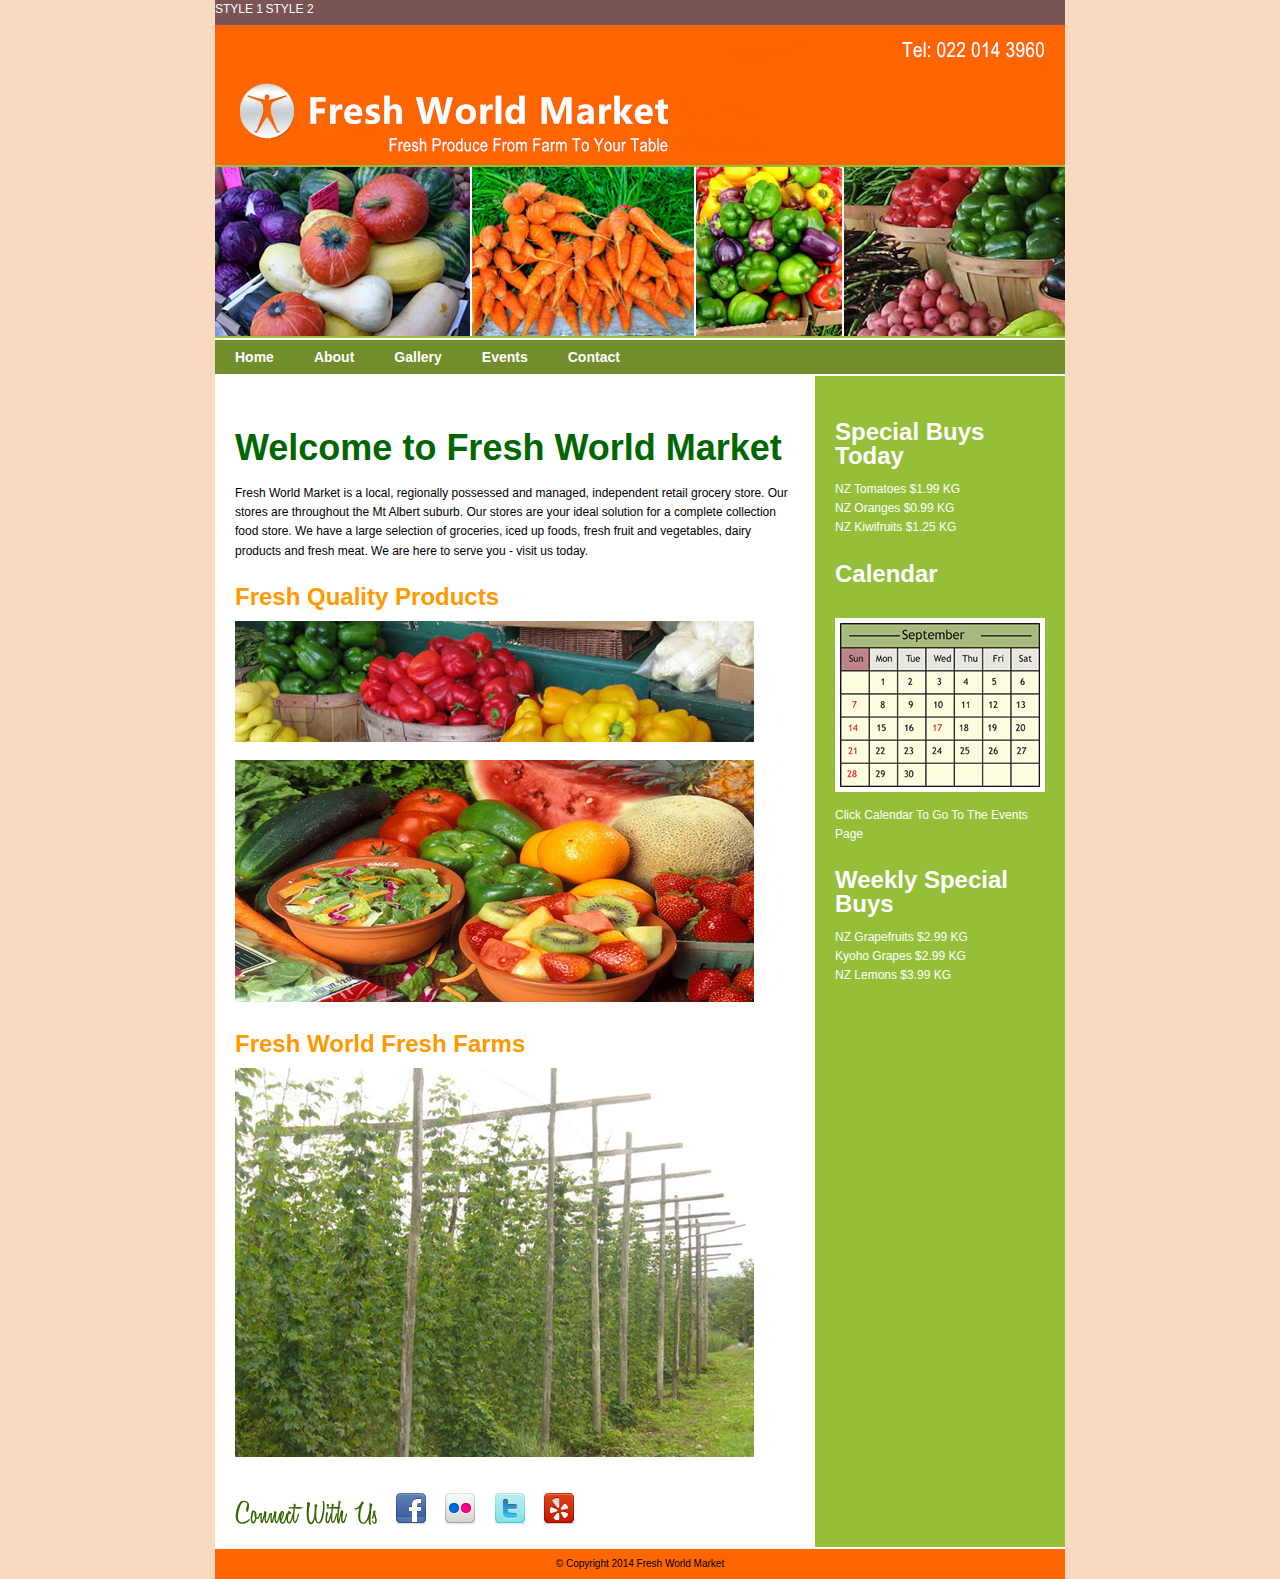
<file: index.html>
<!DOCTYPE HTML>
<html><!-- InstanceBegin template="/Templates/main.dwt" codeOutsideHTMLIsLocked="false" -->

<head>	
     <link rel="stylesheet" type="text/css"  href="css/styles.css"/>
    
	<script type="text/javascript">
      function changeCSS(cssFile) {
 
        var oldlink = document.getElementsByTagName("link").item(0);
 
        var newlink = document.createElement("link")
        newlink.setAttribute("rel", "stylesheet");
        newlink.setAttribute("type", "text/css");
        newlink.setAttribute("href", cssFile);
 
        document.getElementsByTagName("head").item(0).replaceChild(newlink, oldlink);
      }
    </script>

     <!--Serch Engine Optimizition for the brower use-->
    <meta http-equiv="Content-Type" content="text/html; charset=utf-8" />
	<meta http-equiv="Content-Type" content="cache" />
	
    <!-- InstanceBeginEditable name="doctitle" -->
	<title>Fresh World Market</title>
	<!-- InstanceEndEditable -->
	

<!-- InstanceBeginEditable name="head" -->
<!-- InstanceEndEditable -->
</head>

<body>

<div id="wrapper">      <!--wrapper div containing all of the other divs below-->
	
		<div id="top"><!-- InstanceBeginEditable name="top" -->
        <a href="#" onclick="changeCSS('css/styles.css');">STYLE 1</a> 
        <a href="#" onclick="changeCSS('css/styles2.css');">STYLE 2</a>
		<!-- InstanceEndEditable --></div>
		
		<div id="banner">    <!--constraint the design in the particular area in the browser-->
		     <img src="images/banner.jpg" />
	</div>
		
		<div id="subbanner">
		     <img src="images/farmers-market-collage.jpg" />
		</div>
		
		<div id="topnav">
			<ul>
                 <li><a href="index.html">Home</a></li>
                 <li><a href="about.html">About</a></li>                 
                 <li><a href="gallery.html">Gallery</a></li>
                 <li><a href="events.html">Events</a></li>                 
                 <li><a href="contact.html">Contact</a></li>
            </ul>
		</div>
						
        <div id="content"><!-- InstanceBeginEditable name="content" -->
            <h1> Welcome to Fresh World Market</h1>
            <p> Fresh World Market is a local, regionally possessed and managed, independent retail grocery store. Our stores are throughout the Mt Albert suburb. Our stores are your ideal solution for a complete collection food store. We have a large selection of groceries, iced up foods, fresh fruit and vegetables, dairy products and fresh meat. We are here to serve you - visit us today. </p>
            <h2> Fresh Quality Products </h2>
            <p><img src="images/farmers-market-collage-small.jpg" alt="chilles" /></p>
            <p><img src="images/farmers-market-collage-small_1.jpg" alt="fruits and vegetables" /></p>
            <h2> Fresh World Fresh Farms </h2>
            <p><img src="images/Farm_1.jpg" alt="self-owned farm" /></p>
        <!-- InstanceEndEditable -->
            <div id="social-media">
                     <ul>
                          <li><img src="images/icons/connect.png" /></li>
                          <li><a href="https://www.facebook.com"><img src="images/icons/facebook_32.png" />
                              </a></li>
                          <li><a href="https://www.flickr.com"><img src="images/icons/flickr_32.png" /></a></li>                          <li><a href="https://twitter.com"><img src="images/icons/twitter_32.png" /></a></li>
                          <li><a href="http://www.yelp.co.nz"><img src="images/icons/yelp_32.png" /></a></li>                          
                     </ul>
                </div>
            
        </div>
            
        <div id="rightside"><!-- InstanceBeginEditable name="sidebar-top" -->
            <h2>Special Buys Today</h2>
            <p> NZ Tomatoes $1.99 KG <br>
                NZ Oranges  $0.99 KG <br>
                NZ Kiwifruits $1.25 KG </p>
        <!-- InstanceEndEditable -->
            <h2> Calendar </h2>
             <a href="events.html"><img src="images/calendar.jpg" alt="Calendar" /></a>
		    <p>Click Calendar To Go To The Events Page</p>
		    <!-- InstanceBeginEditable name="sidebar-bottom" -->
             <h2>Weekly Special Buys</h2>
             <p> NZ Grapefruits $2.99 KG <br>
                 Kyoho Grapes  $2.99 KG <br>
                 NZ Lemons $3.99 KG </p>
             <!-- InstanceEndEditable --></div>
	
		<div id="footer">
	        <p>&copy; Copyright 2014 Fresh World Market </p>
		</div>
        
   </div>

</body>
<!-- InstanceEnd --></html>
</file>
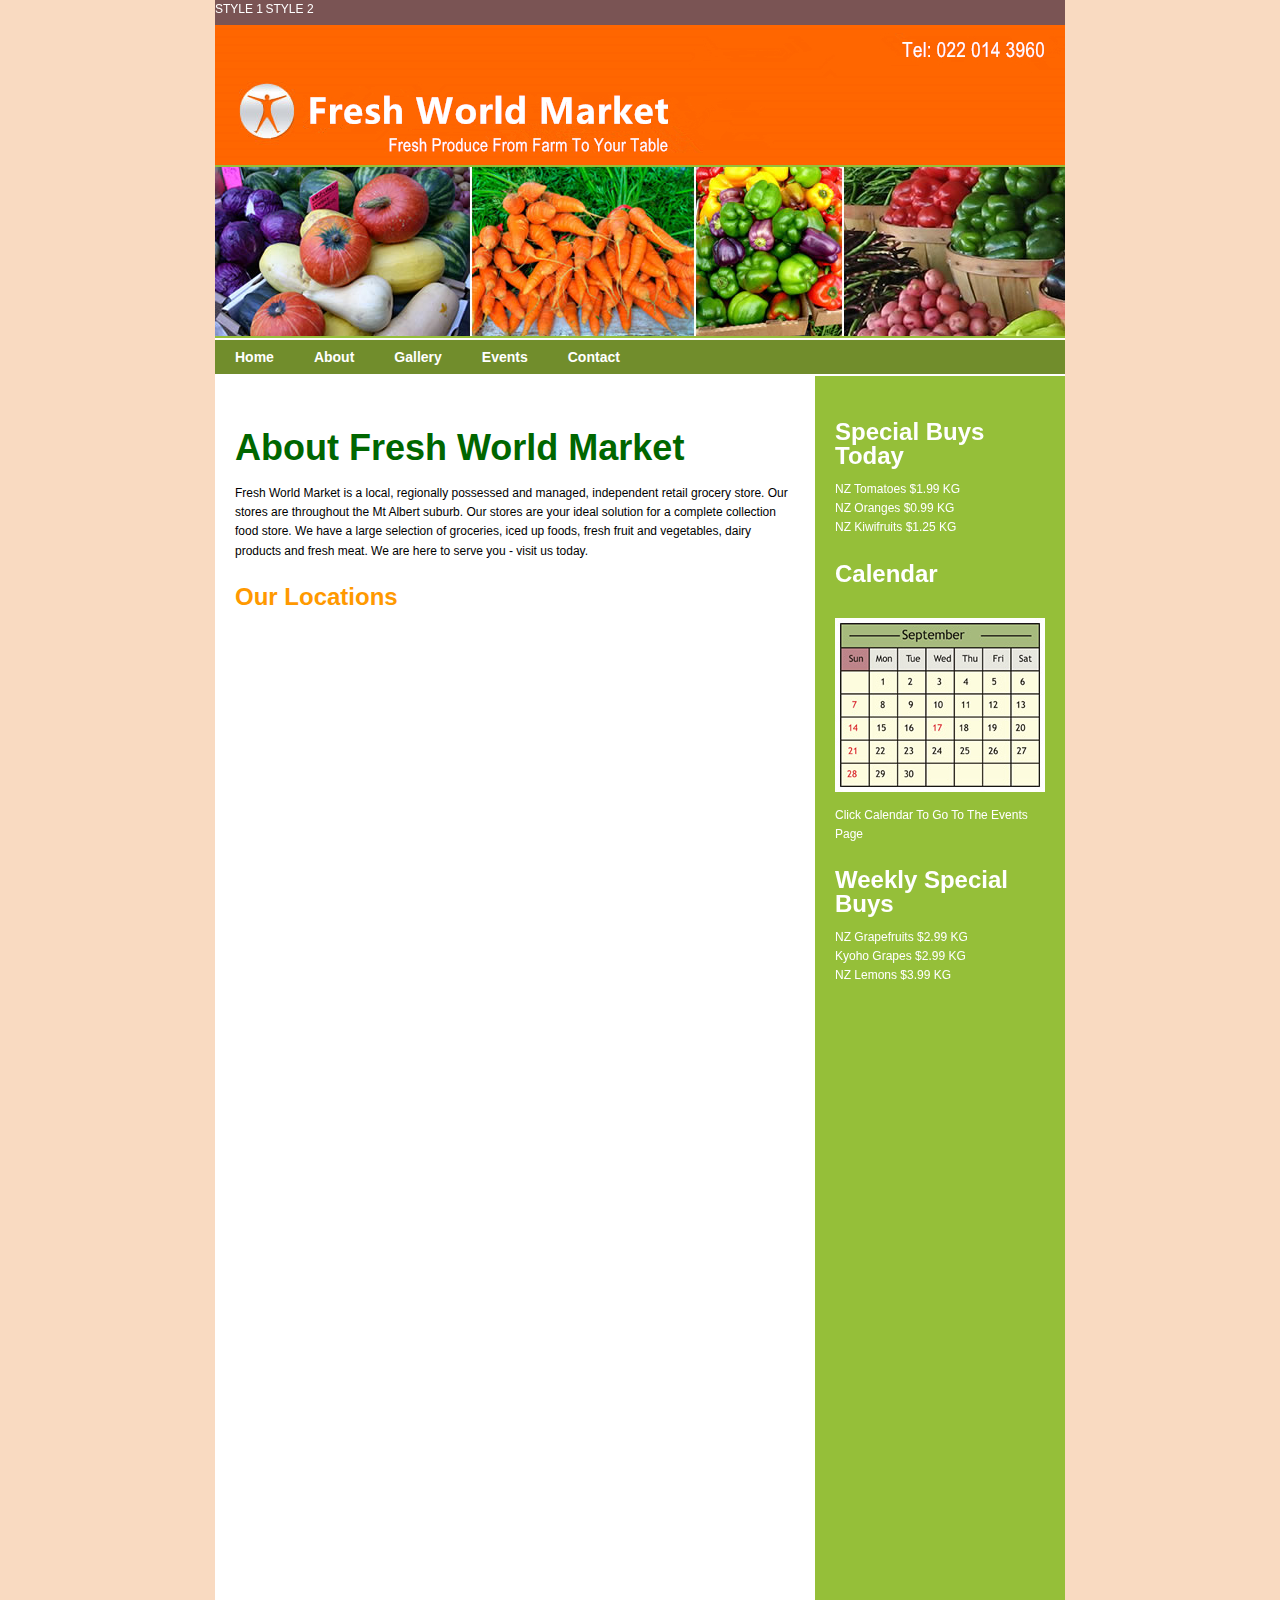
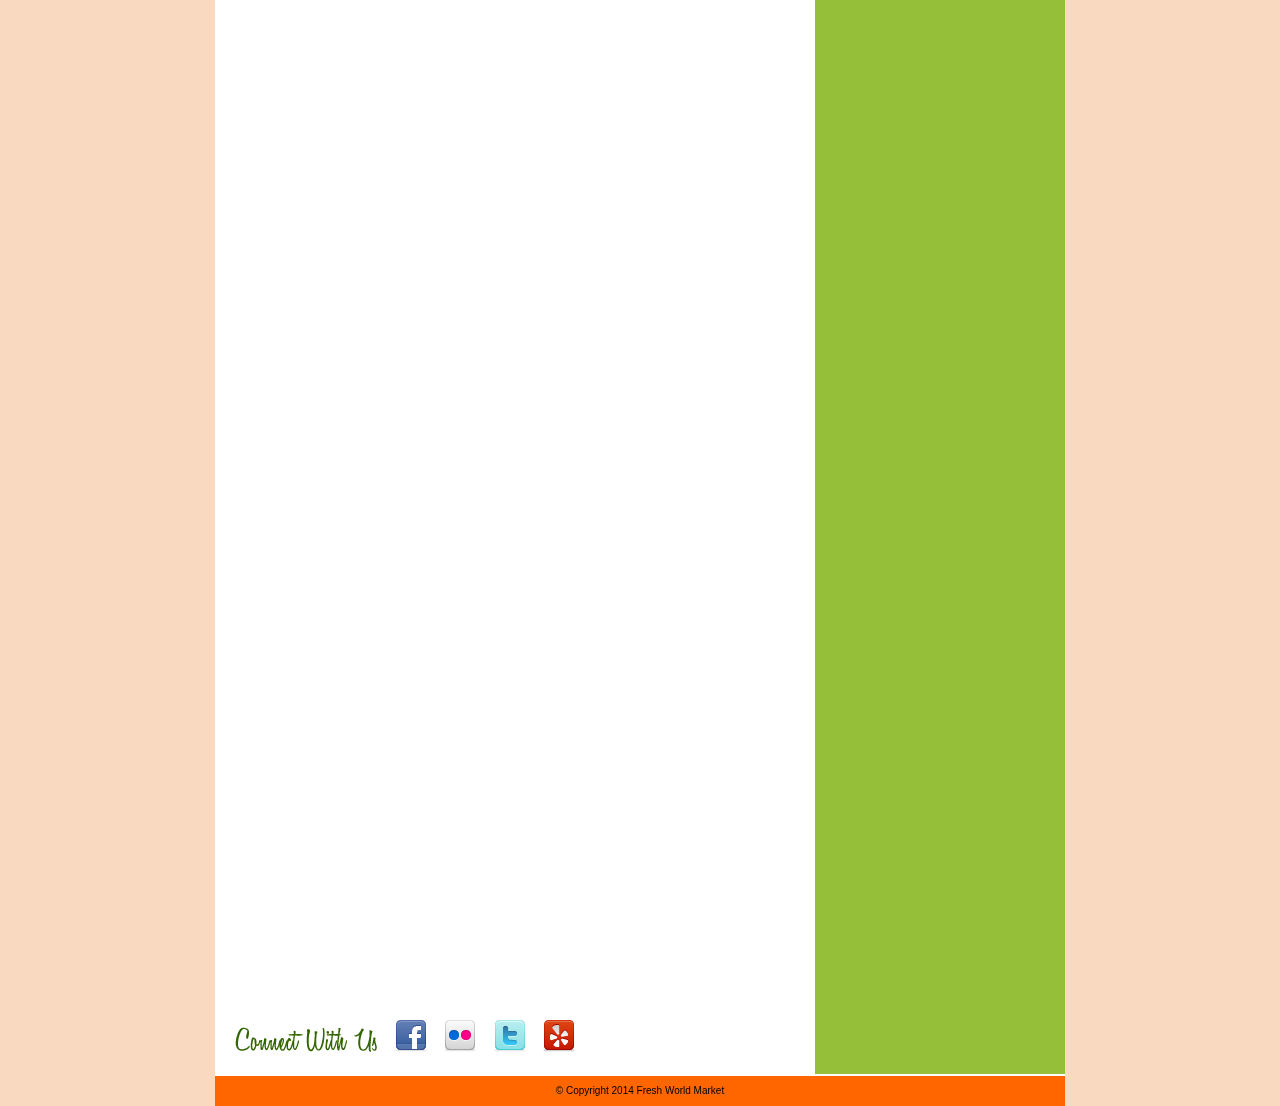
<file: about.html>
<!DOCTYPE HTML>
<html><!-- InstanceBegin template="/Templates/main.dwt" codeOutsideHTMLIsLocked="false" -->

<head>	
     <link rel="stylesheet" type="text/css"  href="css/styles.css"/>
    
	<script type="text/javascript">
      function changeCSS(cssFile) {
 
        var oldlink = document.getElementsByTagName("link").item(0);
 
        var newlink = document.createElement("link")
        newlink.setAttribute("rel", "stylesheet");
        newlink.setAttribute("type", "text/css");
        newlink.setAttribute("href", cssFile);
 
        document.getElementsByTagName("head").item(0).replaceChild(newlink, oldlink);
      }
    </script>

     <!--Serch Engine Optimizition for the brower use-->
    <meta http-equiv="Content-Type" content="text/html; charset=utf-8" />
	<meta http-equiv="Content-Type" content="cache" />
	
    <!-- InstanceBeginEditable name="doctitle" -->
	<title>About Us | Fresh World Market</title>
	<!-- InstanceEndEditable -->
	

<!-- InstanceBeginEditable name="head" -->
<!-- InstanceEndEditable -->
</head>

<body>

<div id="wrapper">      <!--wrapper div containing all of the other divs below-->
	
		<div id="top"><!-- InstanceBeginEditable name="top" -->
        <a href="#" onclick="changeCSS('css/styles.css');">STYLE 1</a> 
        <a href="#" onclick="changeCSS('css/styles2.css');">STYLE 2</a>
		<!-- InstanceEndEditable --></div>
		
		<div id="banner">    <!--constraint the design in the particular area in the browser-->
		     <img src="images/banner.jpg" />
	</div>
		
		<div id="subbanner">
		     <img src="images/farmers-market-collage.jpg" />
		</div>
		
		<div id="topnav">
			<ul>
                 <li><a href="index.html">Home</a></li>
                 <li><a href="about.html">About</a></li>                 
                 <li><a href="gallery.html">Gallery</a></li>
                 <li><a href="events.html">Events</a></li>                 
                 <li><a href="contact.html">Contact</a></li>
            </ul>
		</div>
						
        <div id="content"><!-- InstanceBeginEditable name="content" -->
            <h1> About Fresh World Market</h1>
            <p> Fresh World Market is a local, regionally possessed and managed, independent retail grocery store. Our stores are throughout the Mt Albert suburb. Our stores are your ideal solution for a complete collection food store. We have a large selection of groceries, iced up foods, fresh fruit and vegetables, dairy products and fresh meat. We are here to serve you - visit us today. </p>
            <h2>Our Locations</h2>
            <p>
           <iframe src="https://www.google.com/maps/embed?pb=!1m18!1m12!1m3!1d3191.3228959729263!2d174.71647670000002!3d-36.88262299999993!2m3!1f0!2f0!3f0!3m2!1i1024!2i768!4f13.1!3m3!1m2!1s0x6d0d46e3d2b0b0ad%3A0x7465bd02911d0794!2s25+Lloyd+Ave%2C+Mt+Albert%2C+Auckland+1025!5e0!3m2!1sen!2snz!4v1409995905659" width="475" height="380" frameborder="0" style="border:0"></iframe>
            </p>
            <iframe src="https://www.google.com/maps/embed?pb=!1m18!1m12!1m3!1d6381.538694721979!2d174.70452419572965!3d-36.89586576188065!2m3!1f0!2f0!3f0!3m2!1i1024!2i768!4f13.1!3m3!1m2!1s0x6d0d46c422807071%3A0x8f75d2e83d7d2f7b!2s1205+New+North+Rd%2C+Mt+Albert%2C+Auckland+1025!5e0!3m2!1sen!2snz!4v1409996310497" width="475" height="380" frameborder="0" style="border:0"></iframe>
            <p>
            <iframe src="https://www.google.com/maps/embed?pb=!1m18!1m12!1m3!1d3190.8597375618288!2d174.7271809!3d-36.89370359999998!2m3!1f0!2f0!3f0!3m2!1i1024!2i768!4f13.1!3m3!1m2!1s0x6d0d46f72772d301%3A0xc10563934c74d6ad!2s160+Mt+Albert+Rd%2C+Mt+Albert%2C+Auckland+1025!5e0!3m2!1sen!2snz!4v1409996421673" width="475" height="380" frameborder="0" style="border:0"></iframe>
            </p>
            <p>
            <iframe src="https://www.google.com/maps/embed?pb=!1m18!1m12!1m3!1d797.8184218634538!2d174.73288200000002!3d-36.88380039999994!2m3!1f0!2f0!3f0!3m2!1i1024!2i768!4f13.1!3m3!1m2!1s0x6d0d4655a2573e2d%3A0x9b39bf47a027bc45!2s75+St+Lukes+Rd%2C+Mt+Albert%2C+Auckland+1025!5e0!3m2!1sen!2snz!4v1409996556901" width="475" height="380" frameborder="0" style="border:0"></iframe>
            </p>
            <p>
            <iframe src="https://www.google.com/maps/embed?pb=!1m18!1m12!1m3!1d3191.880629245561!2d174.72574390000003!3d-36.869275999999935!2m3!1f0!2f0!3f0!3m2!1i1024!2i768!4f13.1!3m3!1m2!1s0x6d0d470f50e803af%3A0x1300ef6106ee7681!2sUrban+Route+9%2C+Mt+Albert%2C+Auckland+1025!5e0!3m2!1sen!2snz!4v1409996634939" width="475" height="380" frameborder="0" style="border:0"></iframe>
            </p>
        <!-- InstanceEndEditable -->
            <div id="social-media">
                     <ul>
                          <li><img src="images/icons/connect.png" /></li>
                          <li><a href="https://www.facebook.com"><img src="images/icons/facebook_32.png" />
                              </a></li>
                          <li><a href="https://www.flickr.com"><img src="images/icons/flickr_32.png" /></a></li>                          <li><a href="https://twitter.com"><img src="images/icons/twitter_32.png" /></a></li>
                          <li><a href="http://www.yelp.co.nz"><img src="images/icons/yelp_32.png" /></a></li>                          
                     </ul>
                </div>
            
        </div>
            
        <div id="rightside"><!-- InstanceBeginEditable name="sidebar-top" -->
            <h2>Special Buys Today</h2>
            <p> NZ Tomatoes $1.99 KG <br>
                NZ Oranges  $0.99 KG <br>
                NZ Kiwifruits $1.25 KG </p>
        <!-- InstanceEndEditable -->
            <h2> Calendar </h2>
             <a href="events.html"><img src="images/calendar.jpg" alt="Calendar" /></a>
		    <p>Click Calendar To Go To The Events Page</p>
		    <!-- InstanceBeginEditable name="sidebar-bottom" -->
             <h2>Weekly Special Buys</h2>
             <p> NZ Grapefruits $2.99 KG <br>
                 Kyoho Grapes  $2.99 KG <br>
                 NZ Lemons $3.99 KG </p>
             <!-- InstanceEndEditable --></div>
	
		<div id="footer">
	        <p>&copy; Copyright 2014 Fresh World Market </p>
		</div>
        
   </div>

</body>
<!-- InstanceEnd --></html>
</file>
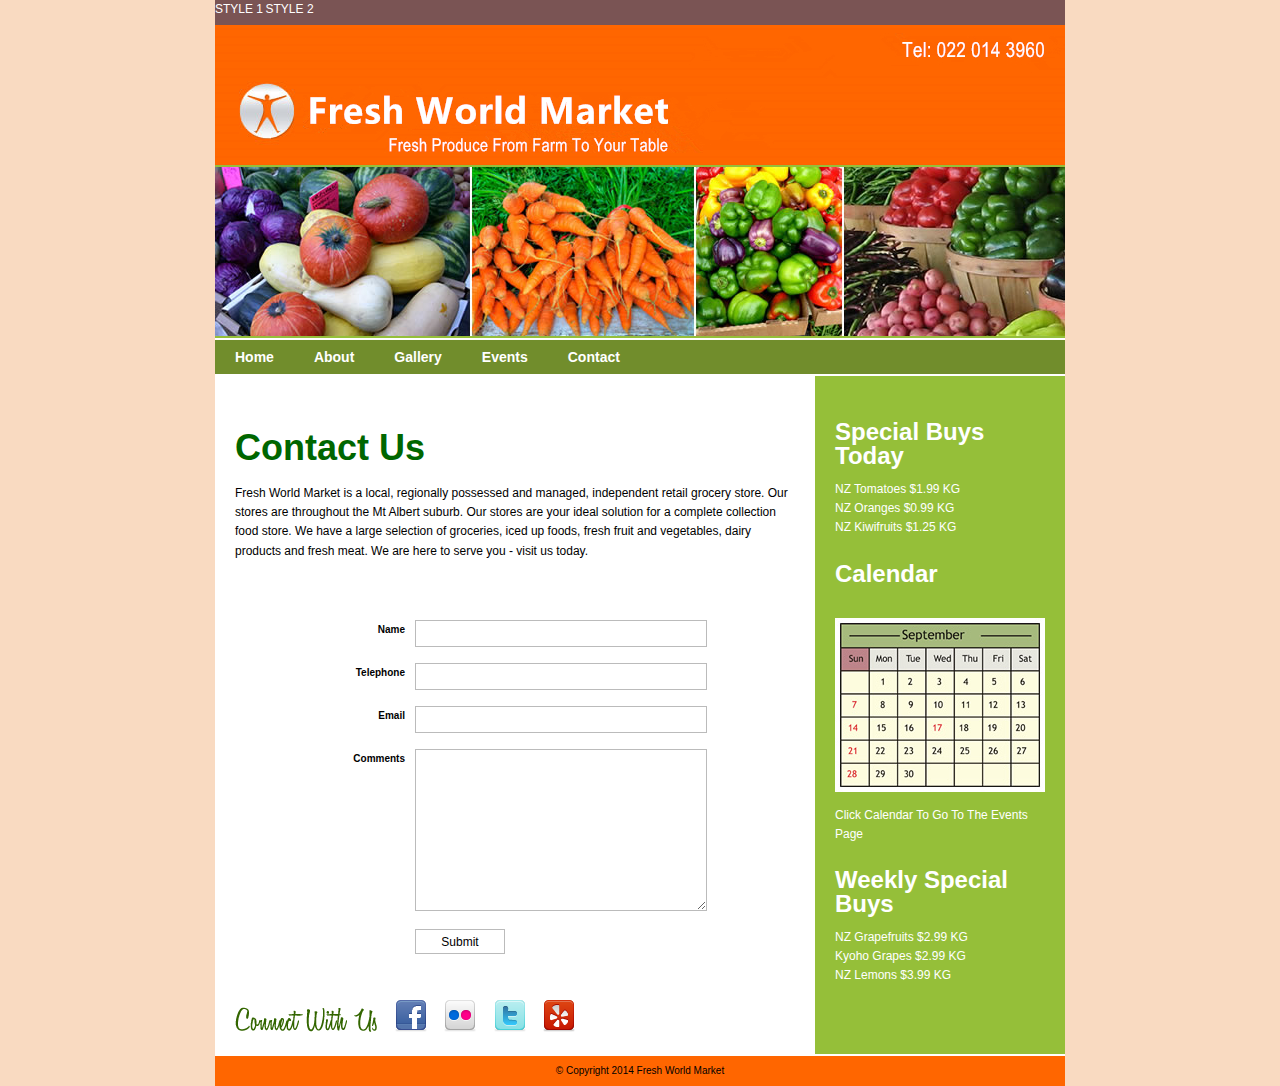
<file: contact.html>
<!DOCTYPE HTML>
<html><!-- InstanceBegin template="/Templates/main.dwt" codeOutsideHTMLIsLocked="false" -->

<head>	
     <link rel="stylesheet" type="text/css"  href="css/styles.css"/>
    
	<script type="text/javascript">
      function changeCSS(cssFile) {
 
        var oldlink = document.getElementsByTagName("link").item(0);
 
        var newlink = document.createElement("link")
        newlink.setAttribute("rel", "stylesheet");
        newlink.setAttribute("type", "text/css");
        newlink.setAttribute("href", cssFile);
 
        document.getElementsByTagName("head").item(0).replaceChild(newlink, oldlink);
      }
    </script>

     <!--Serch Engine Optimizition for the brower use-->
    <meta http-equiv="Content-Type" content="text/html; charset=utf-8" />
	<meta http-equiv="Content-Type" content="cache" />
	
    <!-- InstanceBeginEditable name="doctitle" -->
	<title>Contact Us | Fresh World Market</title>
	<!-- InstanceEndEditable -->
	

<!-- InstanceBeginEditable name="head" -->
	<script type="text/javascript">
    function MM_validateForm() { 
      if (document.getElementById){
        var i,p,q,nm,test,num,min,max,errors='',args=MM_validateForm.arguments;
        for (i=0; i<(args.length-2); i+=3) { test=args[i+2]; val=document.getElementById(args[i]);
          if (val) { nm=val.name; if ((val=val.value)!="") {
            if (test.indexOf('isEmail')!=-1) { p=val.indexOf('@');
              if (p<1 || p==(val.length-1)) errors+='- '+nm+' must contain an e-mail address.\n';
            } else if (test!='R') { num = parseFloat(val);
              if (isNaN(val)) errors+='- '+nm+' must contain a number.\n';
              if (test.indexOf('inRange') != -1) { p=test.indexOf(':');
                min=test.substring(8,p); max=test.substring(p+1);
                if (num<min || max<num) errors+='- '+nm+' must contain a number between '+min+' and '+max+'.\n';
          } } } else if (test.charAt(0) == 'R') errors += '- '+nm+' is a required field.\n'; }
        } if (errors) alert('The following error(s) occurred:\n'+errors);
        document.MM_returnValue = (errors == '');
    } }
    </script>
<!-- InstanceEndEditable -->
</head>

<body>

<div id="wrapper">      <!--wrapper div containing all of the other divs below-->
	
		<div id="top"><!-- InstanceBeginEditable name="top" -->
        <a href="#" onclick="changeCSS('css/styles.css');">STYLE 1</a> 
        <a href="#" onclick="changeCSS('css/styles2.css');">STYLE 2</a>
		<!-- InstanceEndEditable --></div>
		
		<div id="banner">    <!--constraint the design in the particular area in the browser-->
		     <img src="images/banner.jpg" />
	</div>
		
		<div id="subbanner">
		     <img src="images/farmers-market-collage.jpg" />
		</div>
		
		<div id="topnav">
			<ul>
                 <li><a href="index.html">Home</a></li>
                 <li><a href="about.html">About</a></li>                 
                 <li><a href="gallery.html">Gallery</a></li>
                 <li><a href="events.html">Events</a></li>                 
                 <li><a href="contact.html">Contact</a></li>
            </ul>
		</div>
						
        <div id="content"><!-- InstanceBeginEditable name="content" -->
            <h1>Contact Us</h1>
            <p> Fresh World Market is a local, regionally possessed and managed, independent retail grocery store. Our stores are throughout the Mt Albert suburb. Our stores are your ideal solution for a complete collection food store. We have a large selection of groceries, iced up foods, fresh fruit and vegetables, dairy products and fresh meat. We are here to serve you - visit us today. </p>
            <br>
            <br>
            <br>
            
             <form action="" method="post" name="Fresh World Contact Form" onSubmit="MM_validateForm('name','','R','telephone','','RinRange10000:99999','email','','RisEmail','comments','','R');return document.MM_returnValue">
                <ol>
                  <li><label for="name">Name</label>
                  <input type="text" name="name" id="name"></li>
                  
                  <li><label for="telephone">Telephone</label>
                  <input type="text" name="telephone" id="telephone"></li>
                  
                  <li><label for="email">Email</label>
                  <input type="text" name="email" id="email"></li>
                  
                  <li><label for="comments">Comments</label>
                  <textarea name="comments" id="comments" cols="45" rows="5"></textarea></li>
                  
                  <li><input name="submit" type="submit" class="submit" id="submit" value="Submit"></li>
                </ol>  
            </form>
            
        <!-- InstanceEndEditable -->
            <div id="social-media">
                     <ul>
                          <li><img src="images/icons/connect.png" /></li>
                          <li><a href="https://www.facebook.com"><img src="images/icons/facebook_32.png" />
                              </a></li>
                          <li><a href="https://www.flickr.com"><img src="images/icons/flickr_32.png" /></a></li>                          <li><a href="https://twitter.com"><img src="images/icons/twitter_32.png" /></a></li>
                          <li><a href="http://www.yelp.co.nz"><img src="images/icons/yelp_32.png" /></a></li>                          
                     </ul>
                </div>
            
        </div>
            
        <div id="rightside"><!-- InstanceBeginEditable name="sidebar-top" -->
            <h2>Special Buys Today</h2>
            <p> NZ Tomatoes $1.99 KG <br>
                NZ Oranges  $0.99 KG <br>
                NZ Kiwifruits $1.25 KG </p>
        <!-- InstanceEndEditable -->
            <h2> Calendar </h2>
             <a href="events.html"><img src="images/calendar.jpg" alt="Calendar" /></a>
		    <p>Click Calendar To Go To The Events Page</p>
		    <!-- InstanceBeginEditable name="sidebar-bottom" -->
             <h2>Weekly Special Buys</h2>
             <p> NZ Grapefruits $2.99 KG <br>
                 Kyoho Grapes  $2.99 KG <br>
                 NZ Lemons $3.99 KG </p>
             <!-- InstanceEndEditable --></div>
	
		<div id="footer">
	        <p>&copy; Copyright 2014 Fresh World Market </p>
		</div>
        
   </div>

</body>
<!-- InstanceEnd --></html>
</file>
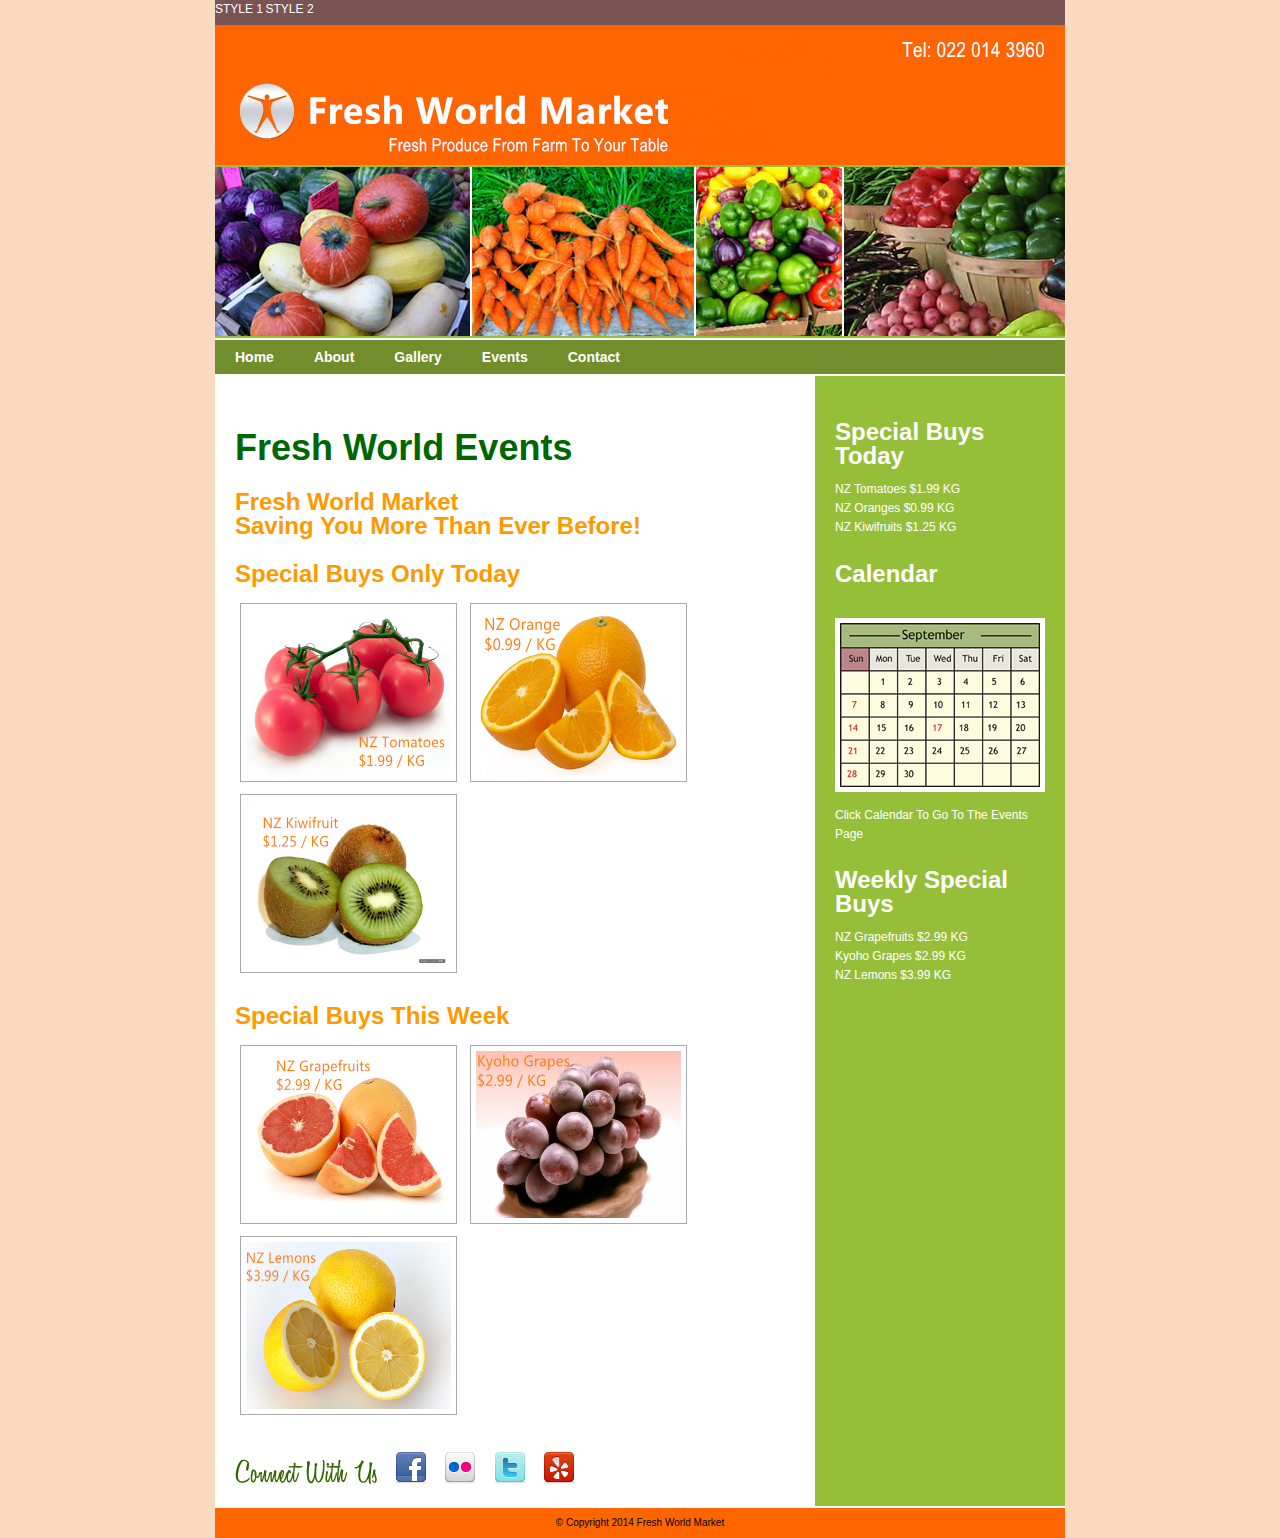
<file: events.html>
<!DOCTYPE HTML>
<html><!-- InstanceBegin template="/Templates/main.dwt" codeOutsideHTMLIsLocked="false" -->

<head>	
     <link rel="stylesheet" type="text/css"  href="css/styles.css"/>
    
	<script type="text/javascript">
      function changeCSS(cssFile) {
 
        var oldlink = document.getElementsByTagName("link").item(0);
 
        var newlink = document.createElement("link")
        newlink.setAttribute("rel", "stylesheet");
        newlink.setAttribute("type", "text/css");
        newlink.setAttribute("href", cssFile);
 
        document.getElementsByTagName("head").item(0).replaceChild(newlink, oldlink);
      }
    </script>

     <!--Serch Engine Optimizition for the brower use-->
    <meta http-equiv="Content-Type" content="text/html; charset=utf-8" />
	<meta http-equiv="Content-Type" content="cache" />
	
    <!-- InstanceBeginEditable name="doctitle" -->
	<title>Events |  Fresh World Market</title>
    
    <script type="text/javascript" src="js/jquery.js"></script>
    
     <script src="js/media-gallery.js" type="text/javascript" charset="utf-8"></script>
     <link rel="stylesheet" href="css/media-gallery.css" rel="stylesheet" type="text/css"  media="screen"/>
     
      <script type="text/javascript" charset="utf-8">
      $(document).ready(function(){
        $("a[rel^='gallery']").prettyPhoto({ overlay_gallery: false, });
        
      });
    </script>
	<!-- InstanceEndEditable -->
	

<!-- InstanceBeginEditable name="head" -->
<!-- InstanceEndEditable -->
</head>

<body>

<div id="wrapper">      <!--wrapper div containing all of the other divs below-->
	
		<div id="top"><!-- InstanceBeginEditable name="top" --><a href="#" onclick="changeCSS('css/styles.css');">STYLE 1</a> <a href="#" onclick="changeCSS('css/styles2.css');">STYLE 2</a><!-- InstanceEndEditable --></div>
		
		<div id="banner">    <!--constraint the design in the particular area in the browser-->
		     <img src="images/banner.jpg" />
	</div>
		
		<div id="subbanner">
		     <img src="images/farmers-market-collage.jpg" />
		</div>
		
		<div id="topnav">
			<ul>
                 <li><a href="index.html">Home</a></li>
                 <li><a href="about.html">About</a></li>                 
                 <li><a href="gallery.html">Gallery</a></li>
                 <li><a href="events.html">Events</a></li>                 
                 <li><a href="contact.html">Contact</a></li>
            </ul>
		</div>
						
        <div id="content"><!-- InstanceBeginEditable name="content" -->
            <h1> Fresh World Events</h1>
            <h2> Fresh World Market<br>
                Saving You More Than Ever Before!</h2>
            
             <div id="gallery">    
               <h2> Special Buys Only Today</h2>
                    <ul class="gallery clearfix">
                        <li><a href="images/e1.jpg" rel="gallery[gallery1]"><img src="images/e1.jpg" width="205" height="167" alt="Tomatoes" /></a></li>
                        <li><a href="images/e2.jpg" rel="gallery[gallery1]"><img src="images/e2.jpg" width="205" height="167" alt="Oranges " /></a></li>
                        <li><a href="images/e3.jpg" rel="gallery[gallery1]"><img src="images/e3.jpg" width="205" height="167" alt="Kiwifruit" /></a></li>
                    </ul>                
                
                <h2> Special Buys This Week</h2>
                    <ul class="gallery clearfix">
                        <li><a href="images/e4.jpg" rel="gallery[gallery2]"><img src="images/e4.jpg" width="205" height="167" alt="Grapefruits" /></a></li>
                        <li><a href="images/e5.jpg" rel="gallery[gallery2]"><img src="images/e5.jpg" width="205" height="167" alt="Grapes" /></a></li>
                        <li><a href="images/e6.jpg" rel="gallery[gallery2]"><img src="images/e6.jpg" width="205" height="167" alt="Lemons" /></a></li>
                    </ul>        
                
            </div>
        <!-- InstanceEndEditable -->
            <div id="social-media">
                     <ul>
                          <li><img src="images/icons/connect.png" /></li>
                          <li><a href="https://www.facebook.com"><img src="images/icons/facebook_32.png" />
                              </a></li>
                          <li><a href="https://www.flickr.com"><img src="images/icons/flickr_32.png" /></a></li>                          <li><a href="https://twitter.com"><img src="images/icons/twitter_32.png" /></a></li>
                          <li><a href="http://www.yelp.co.nz"><img src="images/icons/yelp_32.png" /></a></li>                          
                     </ul>
                </div>
            
        </div>
            
        <div id="rightside"><!-- InstanceBeginEditable name="sidebar-top" -->
            <h2>Special Buys Today</h2>
            <p> NZ Tomatoes $1.99 KG <br>
                NZ Oranges  $0.99 KG <br>
                NZ Kiwifruits $1.25 KG </p>
        <!-- InstanceEndEditable -->
            <h2> Calendar </h2>
             <a href="events.html"><img src="images/calendar.jpg" alt="Calendar" /></a>
		    <p>Click Calendar To Go To The Events Page</p>
		    <!-- InstanceBeginEditable name="sidebar-bottom" -->
             <h2>Weekly Special Buys</h2>
             <p> NZ Grapefruits $2.99 KG <br>
                 Kyoho Grapes  $2.99 KG <br>
                 NZ Lemons $3.99 KG </p>
             <!-- InstanceEndEditable --></div>
	
		<div id="footer">
	        <p>&copy; Copyright 2014 Fresh World Market </p>
		</div>
        
   </div>

</body>
<!-- InstanceEnd --></html>
</file>
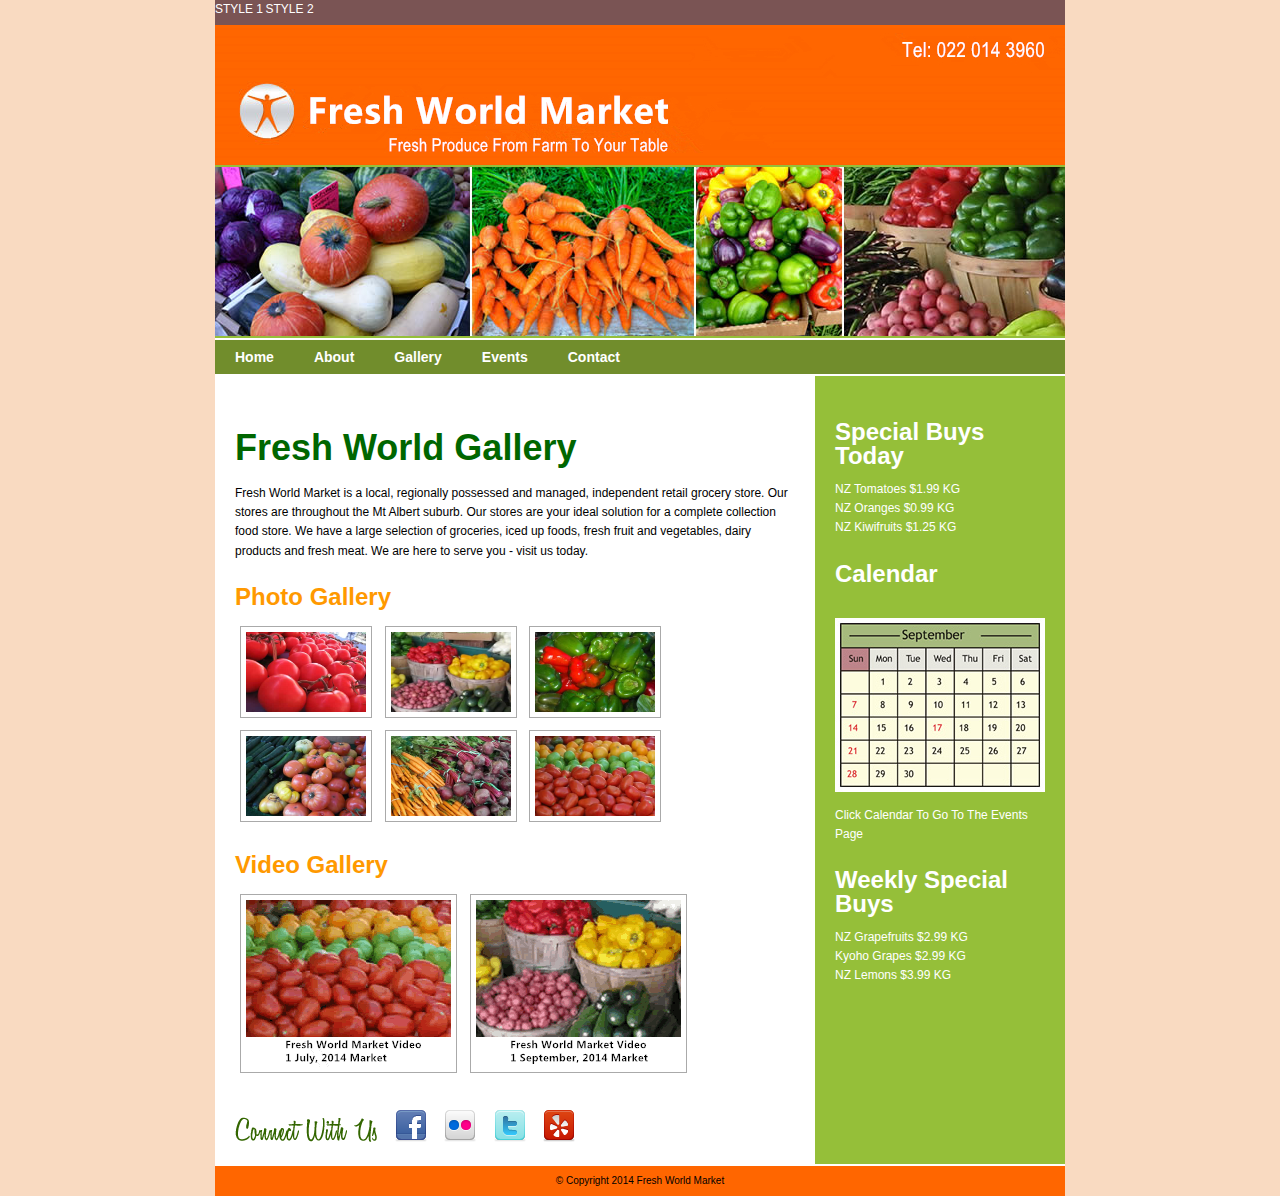
<file: gallery.html>
<!DOCTYPE HTML>
<html><!-- InstanceBegin template="/Templates/main.dwt" codeOutsideHTMLIsLocked="false" -->

<head>	
     <link rel="stylesheet" type="text/css"  href="css/styles.css"/>
    
	<script type="text/javascript">
      function changeCSS(cssFile) {
 
        var oldlink = document.getElementsByTagName("link").item(0);
 
        var newlink = document.createElement("link")
        newlink.setAttribute("rel", "stylesheet");
        newlink.setAttribute("type", "text/css");
        newlink.setAttribute("href", cssFile);
 
        document.getElementsByTagName("head").item(0).replaceChild(newlink, oldlink);
      }
    </script>

     <!--Serch Engine Optimizition for the brower use-->
    <meta http-equiv="Content-Type" content="text/html; charset=utf-8" />
	<meta http-equiv="Content-Type" content="cache" />
	
    <!-- InstanceBeginEditable name="doctitle" -->
	<title>Products Gallery | Fresh World Market</title>
    
    <script type="text/javascript" src="js/jquery.js"></script>
    
    <script src="js/media-gallery.js" type="text/javascript" charset="utf-8"></script>
    <link rel="stylesheet" href="css/media-gallery.css"rel="stylesheet" type="text/css"  media="screen"/>
     
     <script type="text/javascript" charset="utf-8">
      $(document).ready(function(){
        $("a[rel^='gallery']").prettyPhoto({ overlay_gallery: false, });
        
      });
    </script>
	<!-- InstanceEndEditable -->
	

<!-- InstanceBeginEditable name="head" -->
<!-- InstanceEndEditable -->
</head>

<body>

<div id="wrapper">      <!--wrapper div containing all of the other divs below-->
	
		<div id="top"><!-- InstanceBeginEditable name="top" --><a href="#" onclick="changeCSS('css/styles.css');">STYLE 1</a> <a href="#" onclick="changeCSS('css/styles2.css');">STYLE 2</a><!-- InstanceEndEditable --></div>
		
		<div id="banner">    <!--constraint the design in the particular area in the browser-->
		     <img src="images/banner.jpg" />
	</div>
		
		<div id="subbanner">
		     <img src="images/farmers-market-collage.jpg" />
		</div>
		
		<div id="topnav">
			<ul>
                 <li><a href="index.html">Home</a></li>
                 <li><a href="about.html">About</a></li>                 
                 <li><a href="gallery.html">Gallery</a></li>
                 <li><a href="events.html">Events</a></li>                 
                 <li><a href="contact.html">Contact</a></li>
            </ul>
		</div>
						
        <div id="content"><!-- InstanceBeginEditable name="content" -->
            <h1> Fresh World Gallery</h1>
            <p> Fresh World Market is a local, regionally possessed and managed, independent retail grocery store. Our stores are throughout the Mt Albert suburb. Our stores are your ideal solution for a complete collection food store. We have a large selection of groceries, iced up foods, fresh fruit and vegetables, dairy products and fresh meat. We are here to serve you - visit us today. </p>
            
            <div id="gallery">
        	<h2>Photo Gallery</h2>
            <ul class="gallery clearfix">
                <li><a href="images/g1.jpg" rel="gallery[gallery1]"><img src="images/g1.jpg" width="120" height="80" alt="Tomatoes" /></a></li>
                <li><a href="images/g2.jpg" rel="gallery[gallery1]"><img src="images/g2.jpg" width="120" height="80" alt="Cucumbers " /></a></li>
                <li><a href="images/g3.jpg" rel="gallery[gallery1]"><img src="images/g3.jpg" width="120" height="80" alt="Chillies" /></a></li>
                <li><a href="images/g4.jpg" rel="gallery[gallery1]"><img src="images/g4.jpg" width="120" height="80" alt="Tomatoes and Cucumbers" /></a></li>
                <li><a href="images/g5.jpg" rel="gallery[gallery1]"><img src="images/g5.jpg" width="120" height="80" alt="Carrots" /></a></li>
                <li><a href="images/g6.jpg" rel="gallery[gallery1]"><img src="images/g6.jpg" width="120" height="80" alt="Tomatoes" /></a></li>
            </ul>
            
            <h2>Video Gallery</h2>
            <ul class="gallery clearfix">
                <li><a href="http://www.youtube.com/watch?v=BsyY22zpARQ" rel="gallery[gallery2]"><img src="images/video-thumbnail-1.png" alt="Fresh World Market Youtube Video" /></a></li>
                <li><a href="http://www.youtube.com/watch?v=NiZfGOg3hVw" rel="gallery[gallery2]"><img src="images/video-thumbnail-2.png" alt="Another Fresh World Market Video" /></a></li>
            </ul>
        </div>
        
        <!-- InstanceEndEditable -->
            <div id="social-media">
                     <ul>
                          <li><img src="images/icons/connect.png" /></li>
                          <li><a href="https://www.facebook.com"><img src="images/icons/facebook_32.png" />
                              </a></li>
                          <li><a href="https://www.flickr.com"><img src="images/icons/flickr_32.png" /></a></li>                          <li><a href="https://twitter.com"><img src="images/icons/twitter_32.png" /></a></li>
                          <li><a href="http://www.yelp.co.nz"><img src="images/icons/yelp_32.png" /></a></li>                          
                     </ul>
                </div>
            
        </div>
            
        <div id="rightside"><!-- InstanceBeginEditable name="sidebar-top" -->
            <h2>Special Buys Today</h2>
            <p> NZ Tomatoes $1.99 KG <br>
                NZ Oranges  $0.99 KG <br>
                NZ Kiwifruits $1.25 KG </p>
        <!-- InstanceEndEditable -->
            <h2> Calendar </h2>
             <a href="events.html"><img src="images/calendar.jpg" alt="Calendar" /></a>
		    <p>Click Calendar To Go To The Events Page</p>
		    <!-- InstanceBeginEditable name="sidebar-bottom" -->
             <h2>Weekly Special Buys</h2>
             <p> NZ Grapefruits $2.99 KG <br>
                 Kyoho Grapes  $2.99 KG <br>
                 NZ Lemons $3.99 KG </p>
             <!-- InstanceEndEditable --></div>
	
		<div id="footer">
	        <p>&copy; Copyright 2014 Fresh World Market </p>
		</div>
        
   </div>

</body>
<!-- InstanceEnd --></html>
</file>
<file: css/media-gallery.css>
/* ------------------------------------------------------------------------
	This you can edit.
------------------------------------------------------------------------- */

	/* ----------------------------------
		Default Theme
	----------------------------------- */

	div.pp_default .pp_top,
	div.pp_default .pp_top .pp_middle,
	div.pp_default .pp_top .pp_left,
	div.pp_default .pp_top .pp_right,
	div.pp_default .pp_bottom,
	div.pp_default .pp_bottom .pp_left,
	div.pp_default .pp_bottom .pp_middle,
	div.pp_default .pp_bottom .pp_right { height: 13px; }
	
	div.pp_default .pp_top .pp_left { background: url(../images/media-gallery/default/sprite.png) -78px -93px no-repeat; } /* Top left corner */
	div.pp_default .pp_top .pp_middle { background: url(../images/media-gallery/default/sprite_x.png) top left repeat-x; } /* Top pattern/color */
	div.pp_default .pp_top .pp_right { background: url(../images/media-gallery/default/sprite.png) -112px -93px no-repeat; } /* Top right corner */
	
	div.pp_default .pp_content .ppt { color: #f8f8f8; }
	div.pp_default .pp_content_container .pp_left { background: url(../images/media-gallery/default/sprite_y.png) -7px 0 repeat-y; padding-left: 13px; }
	div.pp_default .pp_content_container .pp_right { background: url(../images/media-gallery/default/sprite_y.png) top right repeat-y; padding-right: 13px; }
	div.pp_default .pp_content { background-color: #fff; } /* Content background */
	div.pp_default .pp_next:hover { background: url(../images/media-gallery/default/sprite_next.png) center right  no-repeat; cursor: pointer; } /* Next button */
	div.pp_default .pp_previous:hover { background: url(../images/media-gallery/default/sprite_prev.png) center left no-repeat; cursor: pointer; } /* Previous button */
	div.pp_default .pp_expand { background: url(../images/media-gallery/default/sprite.png) 0 -29px no-repeat; cursor: pointer; width: 28px; height: 28px; } /* Expand button */
	div.pp_default .pp_expand:hover { background: url(../images/media-gallery/default/sprite.png) 0 -56px no-repeat; cursor: pointer; } /* Expand button hover */
	div.pp_default .pp_contract { background: url(../images/media-gallery/default/sprite.png) 0 -84px no-repeat; cursor: pointer; width: 28px; height: 28px; } /* Contract button */
	div.pp_default .pp_contract:hover { background: url(../images/media-gallery/default/sprite.png) 0 -113px no-repeat; cursor: pointer; } /* Contract button hover */
	div.pp_default .pp_close { width: 30px; height: 30px; background: url(../images/media-gallery/default/sprite.png) 2px 1px no-repeat; cursor: pointer; } /* Close button */
	div.pp_default #pp_full_res .pp_inline { color: #000; } 
	div.pp_default .pp_gallery ul li a { background: url(../images/media-gallery/default/default_thumb.png) center center #f8f8f8; border:1px solid #aaa; }
	div.pp_default .pp_gallery ul li a:hover,
	div.pp_default .pp_gallery ul li.selected a { border-color: #fff; }
	div.pp_default .pp_social { margin-top: 7px; }

	div.pp_default .pp_gallery a.pp_arrow_previous,
	div.pp_default .pp_gallery a.pp_arrow_next { position: static; left: auto; }
	div.pp_default .pp_nav .pp_play,
	div.pp_default .pp_nav .pp_pause { background: url(../images/media-gallery/default/sprite.png) -51px 1px no-repeat; height:30px; width:30px; }
	div.pp_default .pp_nav .pp_pause { background-position: -51px -29px; }
	div.pp_default .pp_details { position: relative; }
	div.pp_default a.pp_arrow_previous,
	div.pp_default a.pp_arrow_next { background: url(../images/media-gallery/default/sprite.png) -31px -3px no-repeat; height: 20px; margin: 4px 0 0 0; width: 20px; }
	div.pp_default a.pp_arrow_next { left: 52px; background-position: -82px -3px; } /* The next arrow in the bottom nav */
	div.pp_default .pp_content_container .pp_details { margin-top: 5px; }
	div.pp_default .pp_nav { clear: none; height: 30px; width: 110px; position: relative; }
	div.pp_default .pp_nav .currentTextHolder{ font-family: Georgia; font-style: italic; color:#999; font-size: 11px; left: 75px; line-height: 25px; margin: 0; padding: 0 0 0 10px; position: absolute; top: 2px; }
	
	div.pp_default .pp_close:hover, div.pp_default .pp_nav .pp_play:hover, div.pp_default .pp_nav .pp_pause:hover, div.pp_default .pp_arrow_next:hover, div.pp_default .pp_arrow_previous:hover { opacity:0.7; }

	div.pp_default .pp_description{ font-size: 11px; font-weight: bold; line-height: 14px; margin: 5px 50px 5px 0; }

	div.pp_default .pp_bottom .pp_left { background: url(../images/media-gallery/default/sprite.png) -78px -127px no-repeat; } /* Bottom left corner */
	div.pp_default .pp_bottom .pp_middle { background: url(../images/media-gallery/default/sprite_x.png) bottom left repeat-x; } /* Bottom pattern/color */
	div.pp_default .pp_bottom .pp_right { background: url(../images/media-gallery/default/sprite.png) -112px -127px no-repeat; } /* Bottom right corner */

	div.pp_default .pp_loaderIcon { background: url(../images/media-gallery/default/loader.gif) center center no-repeat; } /* Loader icon */

	
	/* ----------------------------------
		Light Rounded Theme
	----------------------------------- */


	div.light_rounded .pp_top .pp_left { background: url(../images/media-gallery/light_rounded/sprite.png) -88px -53px no-repeat; } /* Top left corner */
	div.light_rounded .pp_top .pp_middle { background: #fff; } /* Top pattern/color */
	div.light_rounded .pp_top .pp_right { background: url(../images/media-gallery/light_rounded/sprite.png) -110px -53px no-repeat; } /* Top right corner */
	
	div.light_rounded .pp_content .ppt { color: #000; }
	div.light_rounded .pp_content_container .pp_left,
	div.light_rounded .pp_content_container .pp_right { background: #fff; }
	div.light_rounded .pp_content { background-color: #fff; } /* Content background */
	div.light_rounded .pp_next:hover { background: url(../images/media-gallery/light_rounded/btnNext.png) center right  no-repeat; cursor: pointer; } /* Next button */
	div.light_rounded .pp_previous:hover { background: url(../images/media-gallery/light_rounded/btnPrevious.png) center left no-repeat; cursor: pointer; } /* Previous button */
	div.light_rounded .pp_expand { background: url(../images/media-gallery/light_rounded/sprite.png) -31px -26px no-repeat; cursor: pointer; } /* Expand button */
	div.light_rounded .pp_expand:hover { background: url(../images/media-gallery/light_rounded/sprite.png) -31px -47px no-repeat; cursor: pointer; } /* Expand button hover */
	div.light_rounded .pp_contract { background: url(../images/media-gallery/light_rounded/sprite.png) 0 -26px no-repeat; cursor: pointer; } /* Contract button */
	div.light_rounded .pp_contract:hover { background: url(../images/media-gallery/light_rounded/sprite.png) 0 -47px no-repeat; cursor: pointer; } /* Contract button hover */
	div.light_rounded .pp_close { width: 75px; height: 22px; background: url(../images/media-gallery/light_rounded/sprite.png) -1px -1px no-repeat; cursor: pointer; } /* Close button */
	div.light_rounded .pp_details { position: relative; }
	div.light_rounded .pp_description { margin-right: 85px; }
	div.light_rounded #pp_full_res .pp_inline { color: #000; } 
	div.light_rounded .pp_gallery a.pp_arrow_previous,
	div.light_rounded .pp_gallery a.pp_arrow_next { margin-top: 12px !important; }
	div.light_rounded .pp_nav .pp_play { background: url(../images/media-gallery/light_rounded/sprite.png) -1px -100px no-repeat; height: 15px; width: 14px; }
	div.light_rounded .pp_nav .pp_pause { background: url(../images/media-gallery/light_rounded/sprite.png) -24px -100px no-repeat; height: 15px; width: 14px; }

	div.light_rounded .pp_arrow_previous { background: url(../images/media-gallery/light_rounded/sprite.png) 0 -71px no-repeat; } /* The previous arrow in the bottom nav */
		div.light_rounded .pp_arrow_previous.disabled { background-position: 0 -87px; cursor: default; }
	div.light_rounded .pp_arrow_next { background: url(../images/media-gallery/light_rounded/sprite.png) -22px -71px no-repeat; } /* The next arrow in the bottom nav */
		div.light_rounded .pp_arrow_next.disabled { background-position: -22px -87px; cursor: default; }

	div.light_rounded .pp_bottom .pp_left { background: url(../images/media-gallery/light_rounded/sprite.png) -88px -80px no-repeat; } /* Bottom left corner */
	div.light_rounded .pp_bottom .pp_middle { background: #fff; } /* Bottom pattern/color */
	div.light_rounded .pp_bottom .pp_right { background: url(../images/media-gallery/light_rounded/sprite.png) -110px -80px no-repeat; } /* Bottom right corner */

	div.light_rounded .pp_loaderIcon { background: url(../images/media-gallery/light_rounded/loader.gif) center center no-repeat; } /* Loader icon */
	
	/* ----------------------------------
		Dark Rounded Theme
	----------------------------------- */
	
	div.dark_rounded .pp_top .pp_left { background: url(../images/media-gallery/dark_rounded/sprite.png) -88px -53px no-repeat; } /* Top left corner */
	div.dark_rounded .pp_top .pp_middle { background: url(../images/media-gallery/dark_rounded/contentPattern.png) top left repeat; } /* Top pattern/color */
	div.dark_rounded .pp_top .pp_right { background: url(../images/media-gallery/dark_rounded/sprite.png) -110px -53px no-repeat; } /* Top right corner */
	
	div.dark_rounded .pp_content_container .pp_left { background: url(../images/media-gallery/dark_rounded/contentPattern.png) top left repeat-y; } /* Left Content background */
	div.dark_rounded .pp_content_container .pp_right { background: url(../images/media-gallery/dark_rounded/contentPattern.png) top right repeat-y; } /* Right Content background */
	div.dark_rounded .pp_content { background: url(../images/media-gallery/dark_rounded/contentPattern.png) top left repeat; } /* Content background */
	div.dark_rounded .pp_next:hover { background: url(../images/media-gallery/dark_rounded/btnNext.png) center right  no-repeat; cursor: pointer; } /* Next button */
	div.dark_rounded .pp_previous:hover { background: url(../images/media-gallery/dark_rounded/btnPrevious.png) center left no-repeat; cursor: pointer; } /* Previous button */
	div.dark_rounded .pp_expand { background: url(../images/media-gallery/dark_rounded/sprite.png) -31px -26px no-repeat; cursor: pointer; } /* Expand button */
	div.dark_rounded .pp_expand:hover { background: url(../images/media-gallery/dark_rounded/sprite.png) -31px -47px no-repeat; cursor: pointer; } /* Expand button hover */
	div.dark_rounded .pp_contract { background: url(../images/media-gallery/dark_rounded/sprite.png) 0 -26px no-repeat; cursor: pointer; } /* Contract button */
	div.dark_rounded .pp_contract:hover { background: url(../images/media-gallery/dark_rounded/sprite.png) 0 -47px no-repeat; cursor: pointer; } /* Contract button hover */
	div.dark_rounded .pp_close { width: 75px; height: 22px; background: url(../images/media-gallery/dark_rounded/sprite.png) -1px -1px no-repeat; cursor: pointer; } /* Close button */
	div.dark_rounded .pp_details { position: relative; }
	div.dark_rounded .pp_description { margin-right: 85px; }
	div.dark_rounded .currentTextHolder { color: #c4c4c4; }
	div.dark_rounded .pp_description { color: #fff; }
	div.dark_rounded #pp_full_res .pp_inline { color: #fff; }
	div.dark_rounded .pp_gallery a.pp_arrow_previous,
	div.dark_rounded .pp_gallery a.pp_arrow_next { margin-top: 12px !important; }
	div.dark_rounded .pp_nav .pp_play { background: url(../images/media-gallery/dark_rounded/sprite.png) -1px -100px no-repeat; height: 15px; width: 14px; }
	div.dark_rounded .pp_nav .pp_pause { background: url(../images/media-gallery/dark_rounded/sprite.png) -24px -100px no-repeat; height: 15px; width: 14px; }

	div.dark_rounded .pp_arrow_previous { background: url(../images/media-gallery/dark_rounded/sprite.png) 0 -71px no-repeat; } /* The previous arrow in the bottom nav */
		div.dark_rounded .pp_arrow_previous.disabled { background-position: 0 -87px; cursor: default; }
	div.dark_rounded .pp_arrow_next { background: url(../images/media-gallery/dark_rounded/sprite.png) -22px -71px no-repeat; } /* The next arrow in the bottom nav */
		div.dark_rounded .pp_arrow_next.disabled { background-position: -22px -87px; cursor: default; }

	div.dark_rounded .pp_bottom .pp_left { background: url(../images/media-gallery/dark_rounded/sprite.png) -88px -80px no-repeat; } /* Bottom left corner */
	div.dark_rounded .pp_bottom .pp_middle { background: url(../images/media-gallery/dark_rounded/contentPattern.png) top left repeat; } /* Bottom pattern/color */
	div.dark_rounded .pp_bottom .pp_right { background: url(../images/media-gallery/dark_rounded/sprite.png) -110px -80px no-repeat; } /* Bottom right corner */

	div.dark_rounded .pp_loaderIcon { background: url(../images/media-gallery/dark_rounded/loader.gif) center center no-repeat; } /* Loader icon */
	
	
	/* ----------------------------------
		Dark Square Theme
	----------------------------------- */
	
	div.dark_square .pp_left ,
	div.dark_square .pp_middle,
	div.dark_square .pp_right,
	div.dark_square .pp_content { background: #000; }
	
	div.dark_square .currentTextHolder { color: #c4c4c4; }
	div.dark_square .pp_description { color: #fff; }
	div.dark_square .pp_loaderIcon { background: url(../images/media-gallery/dark_square/loader.gif) center center no-repeat; } /* Loader icon */
	
	div.dark_square .pp_expand { background: url(../images/media-gallery/dark_square/sprite.png) -31px -26px no-repeat; cursor: pointer; } /* Expand button */
	div.dark_square .pp_expand:hover { background: url(../images/media-gallery/dark_square/sprite.png) -31px -47px no-repeat; cursor: pointer; } /* Expand button hover */
	div.dark_square .pp_contract { background: url(../images/media-gallery/dark_square/sprite.png) 0 -26px no-repeat; cursor: pointer; } /* Contract button */
	div.dark_square .pp_contract:hover { background: url(../images/media-gallery/dark_square/sprite.png) 0 -47px no-repeat; cursor: pointer; } /* Contract button hover */
	div.dark_square .pp_close { width: 75px; height: 22px; background: url(../images/media-gallery/dark_square/sprite.png) -1px -1px no-repeat; cursor: pointer; } /* Close button */
	div.dark_square .pp_details { position: relative; }
	div.dark_square .pp_description { margin: 0 85px 0 0; }
	div.dark_square #pp_full_res .pp_inline { color: #fff; }
	div.dark_square .pp_gallery a.pp_arrow_previous,
	div.dark_square .pp_gallery a.pp_arrow_next { margin-top: 12px !important; }
	div.dark_square .pp_nav { clear: none; }
	div.dark_square .pp_nav .pp_play { background: url(../images/media-gallery/dark_square/sprite.png) -1px -100px no-repeat; height: 15px; width: 14px; }
	div.dark_square .pp_nav .pp_pause { background: url(../images/media-gallery/dark_square/sprite.png) -24px -100px no-repeat; height: 15px; width: 14px; }
	
	div.dark_square .pp_arrow_previous { background: url(../images/media-gallery/dark_square/sprite.png) 0 -71px no-repeat; } /* The previous arrow in the bottom nav */
		div.dark_square .pp_arrow_previous.disabled { background-position: 0 -87px; cursor: default; }
	div.dark_square .pp_arrow_next { background: url(../images/media-gallery/dark_square/sprite.png) -22px -71px no-repeat; } /* The next arrow in the bottom nav */
		div.dark_square .pp_arrow_next.disabled { background-position: -22px -87px; cursor: default; }
	
	div.dark_square .pp_next:hover { background: url(../images/media-gallery/dark_square/btnNext.png) center right  no-repeat; cursor: pointer; } /* Next button */
	div.dark_square .pp_previous:hover { background: url(../images/media-gallery/dark_square/btnPrevious.png) center left no-repeat; cursor: pointer; } /* Previous button */


	/* ----------------------------------
		Light Square Theme
	----------------------------------- */
	
	div.light_square .pp_left ,
	div.light_square .pp_middle,
	div.light_square .pp_right,
	div.light_square .pp_content { background: #fff; }
	
	div.light_square .pp_content .ppt { color: #000; }
	div.light_square .pp_expand { background: url(../images/media-gallery/light_square/sprite.png) -31px -26px no-repeat; cursor: pointer; } /* Expand button */
	div.light_square .pp_expand:hover { background: url(../images/media-gallery/light_square/sprite.png) -31px -47px no-repeat; cursor: pointer; } /* Expand button hover */
	div.light_square .pp_contract { background: url(../images/media-gallery/light_square/sprite.png) 0 -26px no-repeat; cursor: pointer; } /* Contract button */
	div.light_square .pp_contract:hover { background: url(../images/media-gallery/light_square/sprite.png) 0 -47px no-repeat; cursor: pointer; } /* Contract button hover */
	div.light_square .pp_close { width: 75px; height: 22px; background: url(../images/media-gallery/light_square/sprite.png) -1px -1px no-repeat; cursor: pointer; } /* Close button */
	div.light_square .pp_details { position: relative; }
	div.light_square .pp_description { margin-right: 85px; }
	div.light_square #pp_full_res .pp_inline { color: #000; }
	div.light_square .pp_gallery a.pp_arrow_previous,
	div.light_square .pp_gallery a.pp_arrow_next { margin-top: 12px !important; }
	div.light_square .pp_nav .pp_play { background: url(../images/media-gallery/light_square/sprite.png) -1px -100px no-repeat; height: 15px; width: 14px; }
	div.light_square .pp_nav .pp_pause { background: url(../images/media-gallery/light_square/sprite.png) -24px -100px no-repeat; height: 15px; width: 14px; }
	
	div.light_square .pp_arrow_previous { background: url(../images/media-gallery/light_square/sprite.png) 0 -71px no-repeat; } /* The previous arrow in the bottom nav */
		div.light_square .pp_arrow_previous.disabled { background-position: 0 -87px; cursor: default; }
	div.light_square .pp_arrow_next { background: url(../images/media-gallery/light_square/sprite.png) -22px -71px no-repeat; } /* The next arrow in the bottom nav */
		div.light_square .pp_arrow_next.disabled { background-position: -22px -87px; cursor: default; }
	
	div.light_square .pp_next:hover { background: url(../images/media-gallery/light_square/btnNext.png) center right  no-repeat; cursor: pointer; } /* Next button */
	div.light_square .pp_previous:hover { background: url(../images/media-gallery/light_square/btnPrevious.png) center left no-repeat; cursor: pointer; } /* Previous button */
	
	div.light_square .pp_loaderIcon { background: url(../images/media-gallery/light_rounded/loader.gif) center center no-repeat; } /* Loader icon */


	/* ----------------------------------
		Facebook style Theme
	----------------------------------- */
	
	div.facebook .pp_top .pp_left { background: url(../images/media-gallery/facebook/sprite.png) -88px -53px no-repeat; } /* Top left corner */
	div.facebook .pp_top .pp_middle { background: url(../images/media-gallery/facebook/contentPatternTop.png) top left repeat-x; } /* Top pattern/color */
	div.facebook .pp_top .pp_right { background: url(../images/media-gallery/facebook/sprite.png) -110px -53px no-repeat; } /* Top right corner */
	
	div.facebook .pp_content .ppt { color: #000; }
	div.facebook .pp_content_container .pp_left { background: url(../images/media-gallery/facebook/contentPatternLeft.png) top left repeat-y; } /* Content background */
	div.facebook .pp_content_container .pp_right { background: url(../images/media-gallery/facebook/contentPatternRight.png) top right repeat-y; } /* Content background */
	div.facebook .pp_content { background: #fff; } /* Content background */
	div.facebook .pp_expand { background: url(../images/media-gallery/facebook/sprite.png) -31px -26px no-repeat; cursor: pointer; } /* Expand button */
	div.facebook .pp_expand:hover { background: url(../images/media-gallery/facebook/sprite.png) -31px -47px no-repeat; cursor: pointer; } /* Expand button hover */
	div.facebook .pp_contract { background: url(../images/media-gallery/facebook/sprite.png) 0 -26px no-repeat; cursor: pointer; } /* Contract button */
	div.facebook .pp_contract:hover { background: url(../images/media-gallery/facebook/sprite.png) 0 -47px no-repeat; cursor: pointer; } /* Contract button hover */
	div.facebook .pp_close { width: 22px; height: 22px; background: url(../images/media-gallery/facebook/sprite.png) -1px -1px no-repeat; cursor: pointer; } /* Close button */
	div.facebook .pp_details { position: relative; }
	div.facebook .pp_description { margin: 0 37px 0 0; }
	div.facebook #pp_full_res .pp_inline { color: #000; } 
	div.facebook .pp_loaderIcon { background: url(../images/media-gallery/facebook/loader.gif) center center no-repeat; } /* Loader icon */
	
	div.facebook .pp_arrow_previous { background: url(../images/media-gallery/facebook/sprite.png) 0 -71px no-repeat; height: 22px; margin-top: 0; width: 22px; } /* The previous arrow in the bottom nav */
		div.facebook .pp_arrow_previous.disabled { background-position: 0 -96px; cursor: default; }
	div.facebook .pp_arrow_next { background: url(../images/media-gallery/facebook/sprite.png) -32px -71px no-repeat; height: 22px; margin-top: 0; width: 22px; } /* The next arrow in the bottom nav */
		div.facebook .pp_arrow_next.disabled { background-position: -32px -96px; cursor: default; }
	div.facebook .pp_nav { margin-top: 0; }
	div.facebook .pp_nav p { font-size: 15px; padding: 0 3px 0 4px; }
	div.facebook .pp_nav .pp_play { background: url(../images/media-gallery/facebook/sprite.png) -1px -123px no-repeat; height: 22px; width: 22px; }
	div.facebook .pp_nav .pp_pause { background: url(../images/media-gallery/facebook/sprite.png) -32px -123px no-repeat; height: 22px; width: 22px; }
	
	div.facebook .pp_next:hover { background: url(../images/media-gallery/facebook/btnNext.png) center right no-repeat; cursor: pointer; } /* Next button */
	div.facebook .pp_previous:hover { background: url(../images/media-gallery/facebook/btnPrevious.png) center left no-repeat; cursor: pointer; } /* Previous button */
	
	div.facebook .pp_bottom .pp_left { background: url(../images/media-gallery/facebook/sprite.png) -88px -80px no-repeat; } /* Bottom left corner */
	div.facebook .pp_bottom .pp_middle { background: url(../images/media-gallery/facebook/contentPatternBottom.png) top left repeat-x; } /* Bottom pattern/color */
	div.facebook .pp_bottom .pp_right { background: url(../images/media-gallery/facebook/sprite.png) -110px -80px no-repeat; } /* Bottom right corner */


/* ------------------------------------------------------------------------
	DO NOT CHANGE
------------------------------------------------------------------------- */

	div.pp_pic_holder a:focus { outline:none; }

	div.pp_overlay {
		background: #000;
		display: none;
		left: 0;
		position: absolute;
		top: 0;
		width: 100%;
		z-index: 9500;
	}
	
	div.pp_pic_holder {
		display: none;
		position: absolute;
		width: 100px;
		z-index: 10000;
	}

		
		.pp_top {
			height: 20px;
			position: relative;
		}
			* html .pp_top { padding: 0 20px; }
		
			.pp_top .pp_left {
				height: 20px;
				left: 0;
				position: absolute;
				width: 20px;
			}
			.pp_top .pp_middle {
				height: 20px;
				left: 20px;
				position: absolute;
				right: 20px;
			}
				* html .pp_top .pp_middle {
					left: 0;
					position: static;
				}
			
			.pp_top .pp_right {
				height: 20px;
				left: auto;
				position: absolute;
				right: 0;
				top: 0;
				width: 20px;
			}
		
		.pp_content { height: 40px; min-width: 40px; }
		* html .pp_content { width: 40px; }
		
		.pp_fade { display: none; }
		
		.pp_content_container {
			position: relative;
			text-align: left;
			width: 100%;
		}
		
			.pp_content_container .pp_left { padding-left: 20px; }
			.pp_content_container .pp_right { padding-right: 20px; }
		
			.pp_content_container .pp_details {
				float: left;
				margin: 10px 0 2px 0;
			}
				.pp_description {
					display: none;
					margin: 0;
				}
				
				.pp_social { float: left; margin: 0; }
				.pp_social .facebook { float: left; margin-left: 5px; width: 55px; overflow: hidden; }
				.pp_social .twitter { float: left; }
				
				.pp_nav {
					clear: right;
					float: left;
					margin: 3px 10px 0 0;
				}
				
					.pp_nav p {
						float: left;
						margin: 2px 4px;
						white-space: nowrap;
					}
					
					.pp_nav .pp_play,
					.pp_nav .pp_pause {
						float: left;
						margin-right: 4px;
						text-indent: -10000px;
					}
				
					a.pp_arrow_previous,
					a.pp_arrow_next {
						display: block;
						float: left;
						height: 15px;
						margin-top: 3px;
						overflow: hidden;
						text-indent: -10000px;
						width: 14px;
					}
		
		.pp_hoverContainer {
			position: absolute;
			top: 0;
			width: 100%;
			z-index: 2000;
		}
		
		.pp_gallery {
			display: none;
			left: 50%;
			margin-top: -50px;
			position: absolute;
			z-index: 10000;
		}
		
			.pp_gallery div {
				float: left;
				overflow: hidden;
				position: relative;
			}
			
			.pp_gallery ul {
				float: left;
				height: 35px;
				margin: 0 0 0 5px;
				padding: 0;
				position: relative;
				white-space: nowrap;
			}
			
			.pp_gallery ul a {
				border: 1px #000 solid;
				border: 1px rgba(0,0,0,0.5) solid;
				display: block;
				float: left;
				height: 33px;
				overflow: hidden;
			}
			
			.pp_gallery ul a:hover,
			.pp_gallery li.selected a { border-color: #fff; }
			
			.pp_gallery ul a img { border: 0; }
			
			.pp_gallery li {
				display: block;
				float: left;
				margin: 0 5px 0 0;
				padding: 0;
			}
			
			.pp_gallery li.default a {
				background: url(../images/media-gallery/facebook/default_thumbnail.gif) 0 0 no-repeat;
				display: block;
				height: 33px;
				width: 50px;
			}
			
			.pp_gallery li.default a img { display: none; }
			
			.pp_gallery .pp_arrow_previous,
			.pp_gallery .pp_arrow_next {
				margin-top: 7px !important;
			}
		
		a.pp_next {
			background: url(../images/media-gallery/light_rounded/btnNext.png) 10000px 10000px no-repeat;
			display: block;
			float: right;
			height: 100%;
			text-indent: -10000px;
			width: 49%;
		}
			
		a.pp_previous {
			background: url(../images/media-gallery/light_rounded/btnNext.png) 10000px 10000px no-repeat;
			display: block;
			float: left;
			height: 100%;
			text-indent: -10000px;
			width: 49%;
		}
		
		a.pp_expand,
		a.pp_contract {
			cursor: pointer;
			display: none;
			height: 20px;	
			position: absolute;
			right: 30px;
			text-indent: -10000px;
			top: 10px;
			width: 20px;
			z-index: 20000;
		}
			
		a.pp_close {
			position: absolute; right: 0; top: 0; 
			display: block;
			line-height:22px;
			text-indent: -10000px;
		}
		
		.pp_bottom {
			height: 20px;
			position: relative;
		}
			* html .pp_bottom { padding: 0 20px; }
			
			.pp_bottom .pp_left {
				height: 20px;
				left: 0;
				position: absolute;
				width: 20px;
			}
			.pp_bottom .pp_middle {
				height: 20px;
				left: 20px;
				position: absolute;
				right: 20px;
			}
				* html .pp_bottom .pp_middle {
					left: 0;
					position: static;
				}
				
			.pp_bottom .pp_right {
				height: 20px;
				left: auto;
				position: absolute;
				right: 0;
				top: 0;
				width: 20px;
			}
		
		.pp_loaderIcon {
			display: block;
			height: 24px;
			left: 50%;
			margin: -12px 0 0 -12px;
			position: absolute;
			top: 50%;
			width: 24px;
		}
		
		#pp_full_res {
			line-height: 1 !important;
		}
		
			#pp_full_res .pp_inline {
				text-align: left;
			}
			
				#pp_full_res .pp_inline p { margin: 0 0 15px 0; }
	
		div.ppt {
			color: #fff;
			display: none;
			font-size: 17px;
			margin: 0 0 5px 15px;
			z-index: 9999;
		}
</file>
<file: css/styles.css>
/* Reset --> Dealing with different browsers */

html, body { margin: 0; padding: 0; border: 0;  
				background: transparent; font-size:10px; }

div, span, article, aside, footer, header, hgroup, nav, section,
h1, h2, h3, h4, h5, h6, p, blockquote, a, ol, ul, li, 
table, tr, th, td, tbody, tfoot, thead {
	margin: 0;
	padding: 0;
	border: 0;
	vertical-align: baseline;
	background: transparent;
	}

img 	{ margin:0; padding:0; border:0; }

table, tr, th, td, tbody, tfoot, thead {
	margin: 0; padding: 0; border: 0;
	vertical-align: baseline;
	background: transparent;
	}
	
table { border-collapse: collapse; border-spacing: 0; }
	
input, select, textarea, form, fieldset {
	margin: 0; padding: 0; border: 0;
	}

article, aside, dialog, figure, footer, header, hgroup, nav, section { 
	display:block; }

h1, h2, h3, h4, h5, h6, p, li, blockquote, td, th, a, caption, em, strong, strike { 
	font-family: Arial, Helvetica, sans-serif;
	font-size:100%;
	font-weight: normal;
	font-style: normal;
	line-height: 100%; 
	text-indent: 0;
	text-decoration: none;
	text-align: left;
	color: #000;
	}

ol, ul { list-style: none; }


/* Global */

html 	{	}
body	{ background-color:#F9DAC1; }

/* Containers */

#wrapper 			{ width:850px; margin:0 auto; background-color: #95bf39;  }

#top	 			{ background-color:#7A5454; width:100%; height:25px; boarder-bottom:2px #ffffff solid; }
#top  a   { font-family:Arial, Helvetica, sans-serif; font-size:12px; font-weight:normal; 
                           line-height:160%;  margin: 1em 0 .5em 0;  color:#fff; }
						   
#banner 			{   }

#subbanner 			{   }

#topnav 			   {  border-top: 2px #ffffff solid; }
#topnav ul           {width: 100%; background-color: #718d2c; float: left;}
#topnav ul li        { display: inline;}
#topnav ul li a     { padding: 10px 20px; float: left; color: #ffffff; font-size:14px; font-weight:bold;}
#topnav a:hover  { background-color:#95bf39; }

#content   {  width: 560px;  float: left;  padding: 20px;  background-color: #fff;   }
#content   h1 { font-family:Arial, Helvetica, sans-serif; font-size:36px; font-weight:bold; color:#060;
                            margin: 1em 0 .5em 0;}
#content   h2 { font-family:Arial, Helvetica, sans-serif; font-size:24px; font-weight:bold; color:#F90;
                             margin: 1em 0 .5em 0;}
#content   p { font-family:Arial, Helvetica, sans-serif; font-size:12px; font-weight:normal; 
                         line-height:160%;  margin: 1em 0 .5em 0; }  


#rightside {  width: 210px;  float: left;  padding: 20px;  border-top: 2px #ffffff solid;  
                         margin: 0em 0 .5em 0; }
#rightside   h2 {  font-family:Arial, Helvetica, sans-serif; font-size:24px; font-weight:bold; 
                          margin: 1em 0 .5em 0; color:#fff;}
#rightside   p { font-family:Arial, Helvetica, sans-serif; font-size:12px; font-weight:normal; 
                           line-height:160%;  margin: 1em 0 .5em 0;  color:#fff;}  
#rightside img { margin-top: 20px; }	

#social-media  { margin-top:30px;}
#social-media  li   { display:inline;  margin-right:15px; }					  

#footer 		{  clear: both;  width: 100%;  background-color:#f60;  padding: 10px 0;  border-top: 2px #ffffff solid;  text-align: center; }
#footer p { text-align:center; }


/* Gallery */

#gallery ul li    { display:inline; }
#gallery ul li img   { padding:5px; margin: 5px; border:1px #aaa solid; }

/* Forms */

form ol { list-style-type:none; }

form 	{ text-align:left; margin:20px;	}

label 	{ 
		float: left; width: 150px; margin-top:5px;
		text-align:right; display:block; background:none; font-weight:bold;
		}
	
submit	{ background:none; 	}

input 	{ 
		width: 280px; margin:0 0 16px 10px;
		border:1px #bbb solid; padding:5px; background:none; 
		}
		
input:focus, textarea:focus	{ background-color:#BFEBFF; }

textarea {
		width: 280px; height: 150px; margin:0 0 16px 10px;
		border:1px #bbb solid; padding:5px; background:none; 
		}

select { margin-bottom:20px;	}
	
.month { margin-left:155px;	}

.submit {
		width:90px; height:25px;
		margin-left:160px;
		font-size:12px;
		}

br		{ clear: left; 	}

.clear	{ clear:both; }


.submit {
		width:90px; height:25px;
		margin-left:160px;
		font-size:12px;
		}

br		{ clear: left; 	}

.clear	{ clear:both; }
</file>
